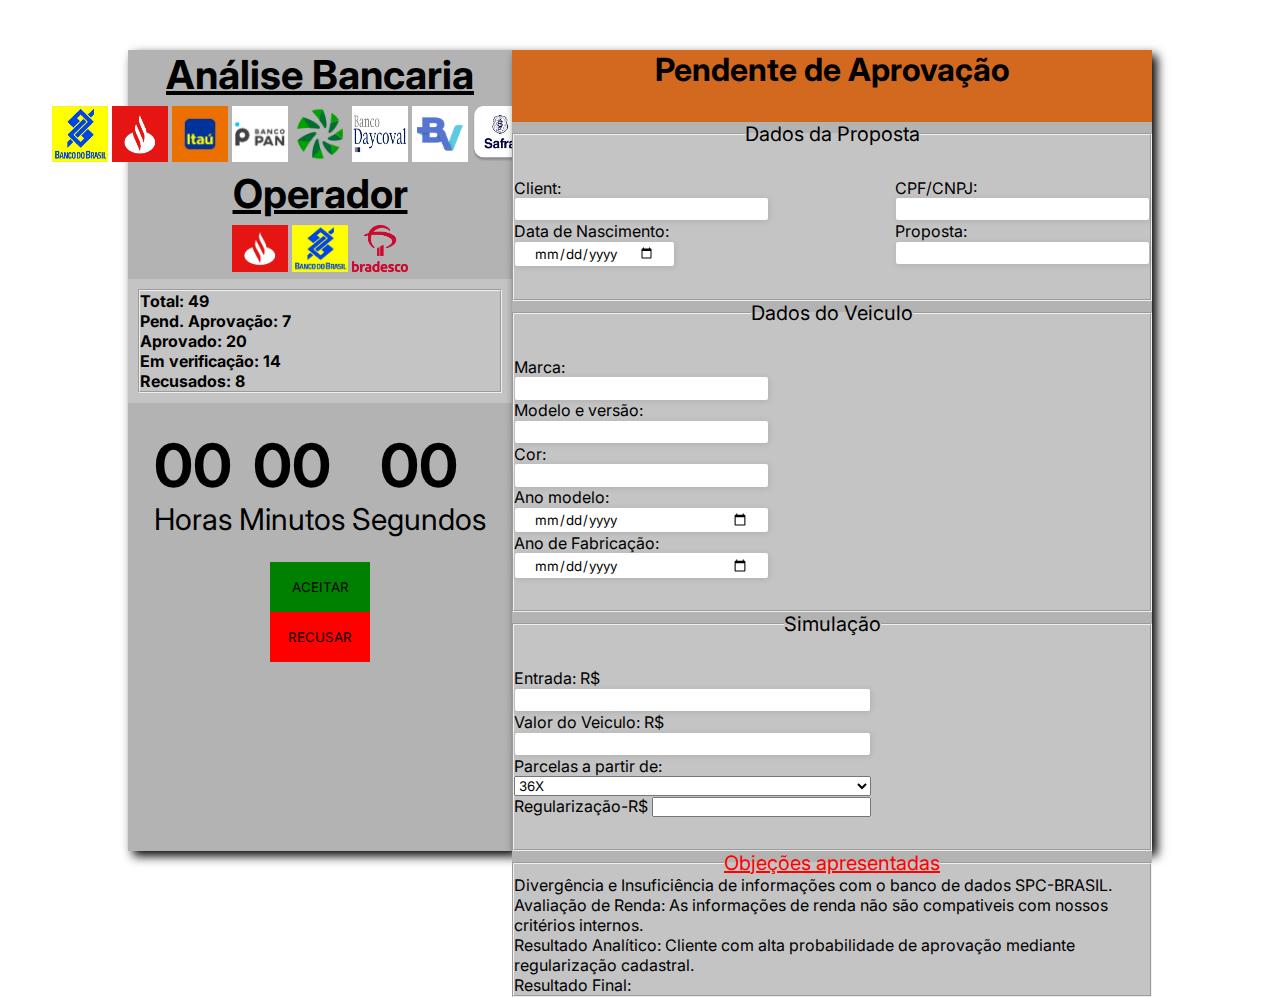
<file: index.html>
<!DOCTYPE html>
<html lang="pt-br">

<head>
    <meta charset="UTF-8">
    <meta http-equiv="X-UA-Compatible" content="IE=edge">
    <meta name="viewport" content="width=device-width, initial-scale=1.0">
    <link href="style.css" rel="stylesheet">
    <title>Document</title>
</head>

<body>
    <div class="container_left">
        <div>
            <div class="title_conteiner_left">
                <h1>Análise Bancaria</h1>
            </div>
            <div class="bank">
                <img src="../img/banco-do-brasil-logo.png" alt="Banco do Brasil">
                <img src="../img/santander.jpg" alt="Santander">
                <img src="../img/itau.png" alt="Itaú">
                <img src="../img/bancoPan.png" alt="Pan">
                <img src="../img/logo-sicredi-icon-1024.png" alt="Banco Sicred">
                <img src="../img/3-daycoval-financiamento-telefone.png" alt="Banco Daycoval">
                <img src="../img/bvBank.png" alt="Banco BV">
                <img src="../img/logo-app-safra.png" alt="Banco Safra">
                <img src="../img/santander.jpg" alt="Bradesco">
            </div>
        </div>
        <div>
            <section>
                <div class="title_conteiner_left">
                    <h1>Operador</h1>
                </div>
                <div class="bank">
                    <img src="../img/santander.jpg" alt="Santander">
                    <img src="../img/banco-do-brasil-logo.png" alt="Banco do Brasil">
                    <img src="../img/bradesco.png" alt="Bradesco">
                </div>
            </section>
        </div>
        <section>
            <div class="status">
                <fieldset>
                    <div>
                        <h4>Total: 49</h4>
                    </div>
                    <div>
                        <h4>Pend. Aprovação: 7</h4>
                    </div>
                    <div>
                        <h4>Aprovado: 20</h4>
                    </div>
                    <div>
                        <h4>Em verificação: 14</h4>
                    </div>
                    <div>
                        <h4>Recusados: 8</h4>
                    </div>
                </fieldset>
            </div>
        </section>
        <section>
            <div>
                <div class="timer">
                    <div>
                        <h1 id="horas">00</h1>
                        <p>Horas</p>
                    </div>
                    <div>
                        <h1  id="minutos">00</h1>
                        <p>Minutos</p>
                    </div>
                    <div>
                        <h1 id="segundos">00</h1>
                        <p>Segundos</p>
                    </div>
                </div>
                <div class="button_sucess">
                    <button onclick="sucessText()">ACEITAR</button>
    
                </div>
                <div class="button_recuse">
                    <button onclick="recuseText()">RECUSAR</button>
                </div>
                <script src="./src/countdown.js"></script>
            </div>
        </section>
    </div>
    <div class="container">
        <form action="#">
            <div class="form">
                <div id="form_" class="form_title">
                    <h1 id="pendente_text">Pendente de Aprovação</h1>
                </div>
                <fieldset class="input_group">
                    <legend class="title">Dados da Proposta</legend>
                    <div class="input_box">
                        <label for="clientName">Client:</label>
                        <input id="clientName" type="text">
                    </div>
                    <div class="input_box">
                        <label for="cpf_or_cnpj">CPF/CNPJ:</label>
                        <input id="cpf_or_cnpj" type="text">
                    </div>
                    <div class="input_box">
                        <label for="data_de_nascimento">Data de Nascimento:</label>
                        <input id="data_de_nascimento" type="date">
                    </div>
                    <div class="input_box">
                        <label for="proposta">Proposta:</label>
                        <input id="proposta" type="number">
                    </div>
                </fieldset>
                <div>
                    <fieldset class="input_group_vehicle">
                        <legend class="title">Dados do Veiculo</legend>
                        <div>
                            <div class="input_box">
                                <label for="marca">Marca:</label>
                                <input id="marca" type="number">
                            </div>
                            <div class="input_box">
                                <label for="model_and_version">Modelo e versão:</label>
                                <input id="model_and_version" type="number">
                            </div>
                            <div class="input_box">
                                <label for="color">Cor:</label>
                                <input id="color" type="text">
                            </div>
                            <div class="input_box">
                                <label for="car_date">Ano modelo:</label>
                                <input id="car_date" type="date">
                            </div>
                            <div class="input_box">
                                <label for="fabric_car_date">Ano de Fabricação:</label>
                                <input id="fabric_car_date" type="date">
                            </div>
                        </div>
                    </fieldset>
                </div>
                <fieldset class="input_group">
                    <legend class="title">Simulação</legend>
                    <div>
                        <div class="input_box">
                            <label for="price_entrada">Entrada: R$</label>
                            <input id="price_entrada" type="number">
                        </div>
                        <div class="input_box">
                            <label for="car_value">Valor do Veiculo: R$</label>
                            <input id="car_value" type="number">
                        </div>
                        <div class="input_box">
                            <label for="parcel">Parcelas a partir de:</label>
                            <select name="Parcelas a partir de:" id="parcel">
                                <option value="first_proposal">36X</option>
                                <option value="second_proposal">48X</option>
                                <option value="third_proposal">60X</option>
                            </select>
                        </div>
                        <div>
                            <label for="regularization">Regularização-R$</label>
                            <input id="regularization" type="number">
                        </div>
                    </div>
                </fieldset>
                <fieldset>
                    <legend class="title_objecao">Objeções apresentadas</legend>
                    <div class="objecao_text">
                        <p>Divergência e Insuficiência de informações com o banco de dados SPC-BRASIL.</p>
                        <p>Avaliação de Renda: As informações de renda não são compativeis com nossos critérios
                            internos.</p>
                        <p>Resultado Analítico: Cliente com alta probabilidade de aprovação mediante regularização
                            cadastral.</p>
                        <p id="proposta_final">Resultado Final:</p>
                    </div>
                </fieldset>
            </div>
            <div class="form">
                </fieldset>
            </div>
            <div class="form">
                <div>
                </div>
            </div>
        </form>
    </div>
</body>

</html>
</file>
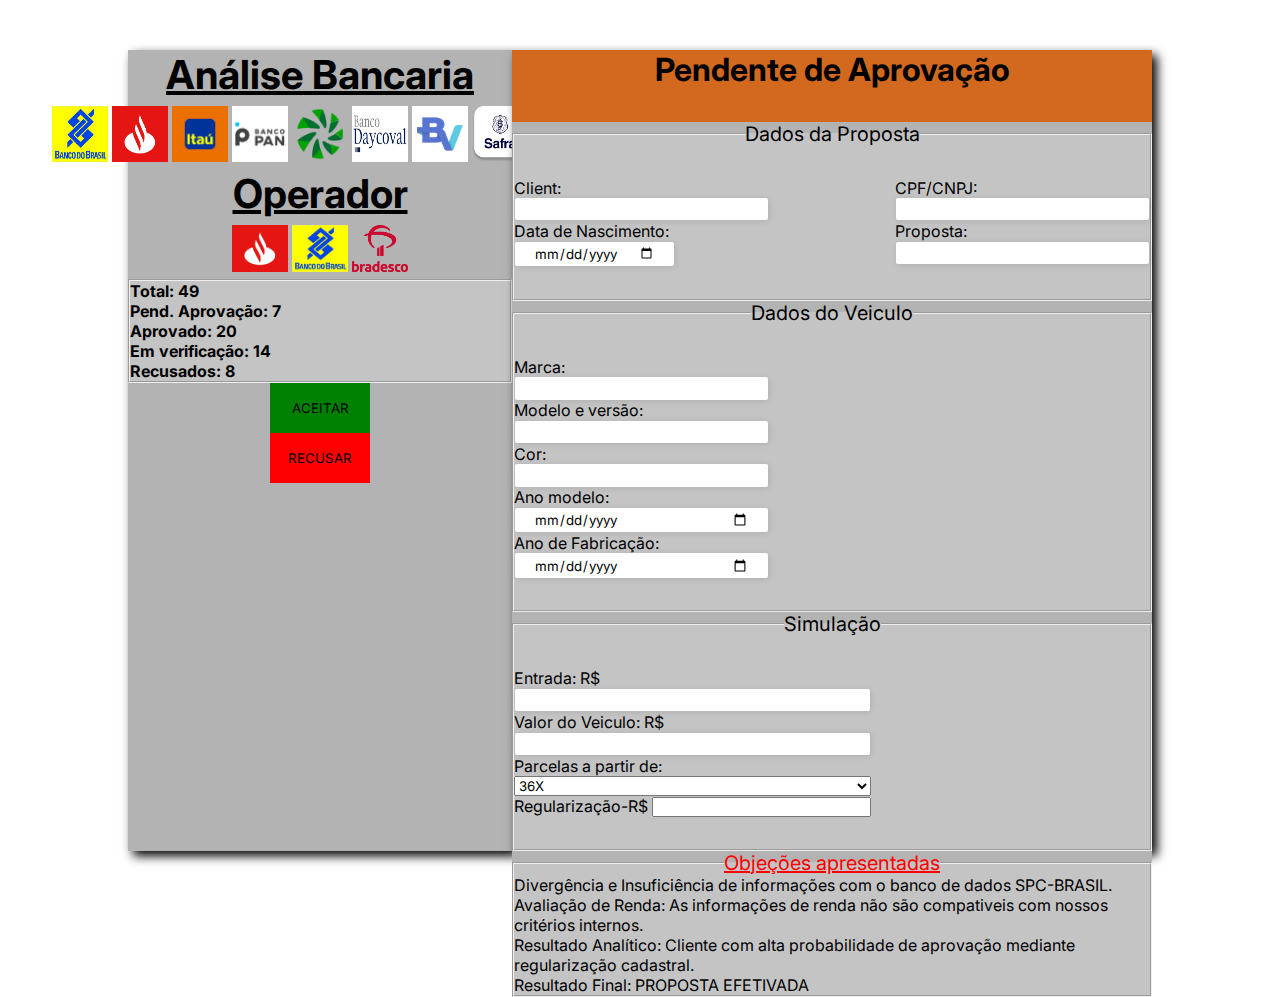
<file: src/index.html>
<!DOCTYPE html>
<html lang="pt-br">

<head>
    <meta charset="UTF-8">
    <meta http-equiv="X-UA-Compatible" content="IE=edge">
    <meta name="viewport" content="width=device-width, initial-scale=1.0">
    <link href="./style.css" rel="stylesheet">
    <title>Document</title>
</head>

<body>
    <div class="container_left">
        <div>
            <div class="title_conteiner_left">
                <h1>Análise Bancaria</h1>
            </div>
            <div class="bank">
                <img src="../img/banco-do-brasil-logo.png" alt="Banco do Brasil">
                <img src="../img/santander.jpg" alt="Santander">
                <img src="../img/itau.png" alt="Itaú">
                <img src="../img/bancoPan.png" alt="Pan">
                <img src="../img/logo-sicredi-icon-1024.png" alt="Banco Sicred">
                <img src="../img/3-daycoval-financiamento-telefone.png" alt="Banco Daycoval">
                <img src="../img/bvBank.png" alt="Banco BV">
                <img src="../img/logo-app-safra.png" alt="Banco Safra">
                <img src="../img/santander.jpg" alt="Bradesco">
            </div>
        </div>
        <div>
            <section>
                <div class="title_conteiner_left">
                    <h1>Operador</h1>
                </div>
                <div class="bank">
                    <img src="../img/santander.jpg" alt="Santander">
                    <img src="../img/banco-do-brasil-logo.png" alt="Banco do Brasil">
                    <img src="../img/bradesco.png" alt="Bradesco">
                </div>
            </section>
        </div>
        <section>
            <div class="status">
                <fieldset>
                    <div>
                        <h4>Total: 49</h4>
                    </div>
                    <div>
                        <h4>Pend. Aprovação: 7</h4>
                    </div>
                    <div>
                        <h4>Aprovado: 20</h4>
                    </div>
                    <div>
                        <h4>Em verificação: 14</h4>
                    </div>
                    <div>
                        <h4>Recusados: 8</h4>
                    </div>
                </fieldset>
            </div>
        </section>
        <section>
            <div class="timer">
                <p id="timer"></p>
                <script>
                    // Set the date we're counting down to
                    var countDownDate = new Date("Jan 5, 2024 17:00:00").getTime();

                    // Update the count down every 1 second
                    var x = setInterval(function () {

                        // Get today's date and time
                        var now = new Date().getTime();

                        // Find the distance between now and the count down date
                        var distance = countDownDate - now;

                        // Time calculations for days, hours, minutes and seconds
                        var hours = Math.floor((distance % (1000 * 60 * 60 * 24)) / (1000 * 60 * 60));
                        var minutes = Math.floor((distance % (1000 * 60 * 60)) / (1000 * 60));
                        var seconds = Math.floor((distance % (1000 * 60)) / 1000);

                        // Output the result in an element with id="demo"
                        document.getElementById("timer").innerHTML =  hours + "h "
                            + minutes + "m " + seconds + "s ";

                        // If the count down is over, write some text 
                        if (distance < 0) {
                            clearInterval(x);
                            document.getElementById("timer").innerHTML = "EXPIRED";
                        }
                    }, 1000);
                </script>
            </div>
            <div class="button_sucess">
                <button>ACEITAR</button>
            </div>
            <div class="button_recuse">
                <button>RECUSAR</button>
            </div>
        </section>
    </div>
    <div class="container">
        <form action="#">
            <div class="form">
                <div class="form_title">
                    <h1>Pendente de Aprovação</h1>
                </div>
                <fieldset class="input_group">
                    <legend class="title">Dados da Proposta</legend>
                    <div class="input_box">
                        <label for="clientName">Client:</label>
                        <input id="clientName" type="text">
                    </div>
                    <div class="input_box">
                        <label for="cpf_or_cnpj">CPF/CNPJ:</label>
                        <input id="cpf_or_cnpj" type="text">
                    </div>
                    <div class="input_box">
                        <label for="data_de_nascimento">Data de Nascimento:</label>
                        <input id="data_de_nascimento" type="date">
                    </div>
                    <div class="input_box">
                        <label for="proposta">Proposta:</label>
                        <input id="proposta" type="number">
                    </div>
                </fieldset>
                <div>
                    <fieldset class="input_group_vehicle">
                        <legend class="title">Dados do Veiculo</legend>
                        <div>
                            <div class="input_box">
                                <label for="marca">Marca:</label>
                                <input id="marca" type="number">
                            </div>
                            <div class="input_box">
                                <label for="model_and_version">Modelo e versão:</label>
                                <input id="model_and_version" type="number">
                            </div>
                            <div class="input_box">
                                <label for="color">Cor:</label>
                                <input id="color" type="text">
                            </div>
                            <div class="input_box">
                                <label for="car_date">Ano modelo:</label>
                                <input id="car_date" type="date">
                            </div>
                            <div class="input_box">
                                <label for="fabric_car_date">Ano de Fabricação:</label>
                                <input id="fabric_car_date" type="date">
                            </div>
                        </div>
                    </fieldset>
                </div>
                <fieldset class="input_group">
                    <legend class="title">Simulação</legend>
                    <div>
                        <div class="input_box">
                            <label for="price_entrada">Entrada: R$</label>
                            <input id="price_entrada" type="number">
                        </div>
                        <div class="input_box">
                            <label for="car_value">Valor do Veiculo: R$</label>
                            <input id="car_value" type="number">
                        </div>
                        <div class="input_box">
                            <label for="parcel">Parcelas a partir de:</label>
                            <select name="Parcelas a partir de:" id="parcel">
                                <option value="first_proposal">36X</option>
                                <option value="second_proposal">48X</option>
                                <option value="third_proposal">60X</option>
                            </select>
                        </div>
                        <div>
                            <label for="regularization">Regularização-R$</label>
                            <input id="regularization" type="number">
                        </div>
                    </div>
                </fieldset>
                <fieldset>
                    <legend class="title_objecao">Objeções apresentadas</legend>
                    <div class="objecao_text">
                        <p>Divergência e Insuficiência de informações com o banco de dados SPC-BRASIL.</p>
                        <p>Avaliação de Renda: As informações de renda não são compativeis com nossos critérios
                            internos.</p>
                        <p>Resultado Analítico: Cliente com alta probabilidade de aprovação mediante regularização
                            cadastral.</p>
                        <p>Resultado Final: PROPOSTA EFETIVADA</p>
                    </div>
                </fieldset>
            </div>
            <div class="form">
                </fieldset>
            </div>
            <div class="form">
                <div>
                </div>
            </div>
        </form>
    </div>
</body>

</html>
</file>
<file: style.css>
@import url('https://fonts.googleapis.com/css2?family=Inter:wght@100;200;300&display=swap');

* {
    margin: 0;
    padding: 0;
    box-sizing: border-box;
    font-family: 'Inter', sans-serif;
}

body {
    width: 100vw;
    height: 100vh;
    display: flex;
    justify-content: center;
    align-items: center;
}

.container {
    width: 50%;
    height: 89vh;
    display: flex;
    box-shadow: 5px 5px 10px rgba(0, 0, 0, 212);
}

.container_left {
    width: 30%;
    height: 89vh;
    box-shadow: 5px 5px 10px rgba(0, 0, 0, 212);
    background-color: #b3b3b3;
}

.bank {
    display: flex;
    justify-content: center;
    margin: 2px;
    padding: 0.2rem 1.2rem;
}

.bank img {
    width: 60px;
    height: auto;
    padding: 2px;
}

.form_title {
    text-align: center;
    background-color: chocolate;
    height: 72px;
}

.form {
    width: 50vw;
    display: flex;
    justify-content: center;
    flex-direction: column;
    background-color: #b3b3b3;
}

.form fieldset {
    background-color: #C4C4C4;
}

.input_group {
    display: flex;
    flex-wrap: wrap;
    justify-content: space-between;
    padding: 2rem 0;
}

.input_group_vehicle {
    display: flex;
    flex-wrap: wrap;
    justify-content: space-between;
    padding: 2rem 0;
}

.input_box {
    display: flex;
    flex-direction: column;
    border: none;
    border-radius: 10px;
    box-shadow: 1px;
}

.input_box input {
    margin: 0.6px;
    padding: 0.2rem 1.2rem;
    border: none;
    border-radius: 2px;
    box-shadow: 1px 1px 6px #0000001c;
}

.title {
    text-align: center;
    font-size: 20px;
}

.title_conteiner_left {
    text-align: center;
    font-size: 20px;
    text-decoration: underline;
}

.status {
    background-color: #C4C4C4;
    padding: 10px;
}

.timer {
    display: flex;
    text-align: center;
    font-size: 30px;
    justify-content: space-between;
    flex-wrap: wrap;
    padding: 2vw;
}

.button_sucess {
    display: flex;
    justify-content: center;

}

.button_sucess button {
    border: none;
    background-color: green;
    width: 100px;
    height: 50px;
}

.button_recuse {
    display: flex;
    justify-content: center;
}

.button_recuse button {
    border: none;
    background-color: red;
    width: 100px;
    height: 50px;
}

.title_objecao {
    text-align: center;
    text-decoration: underline;
    font-size: 20px;
    color: red;

}
</file>
<file: src/style.css>
@import url('https://fonts.googleapis.com/css2?family=Inter:wght@100;200;300&display=swap');

* {
    margin: 0;
    padding: 0;
    box-sizing: border-box;
    font-family: 'Inter', sans-serif;
}

body {
    width: 100vw;
    height: 100vh;
    display: flex;
    justify-content: center;
    align-items: center;
}

.container {
    width: 50%;
    height: 89vh;
    display: flex;
    box-shadow: 5px 5px 10px rgba(0, 0, 0, 212);
}

.container_left {
    width: 30%;
    height: 89vh;
    box-shadow: 5px 5px 10px rgba(0, 0, 0, 212);
    background-color: #b3b3b3;
}

.bank {
    display: flex;
    justify-content: center;
    margin: 2px;
    padding: 0.2rem 1.2rem;
}

.bank img {
    width: 60px;
    height: auto;
    padding: 2px;
}

.form_title {
    text-align: center;
    background-color: chocolate;
    height: 72px;
}

.form {
    width: 50vw;
    display: flex;
    justify-content: center;
    flex-direction: column;
    background-color: #b3b3b3;
}

.form fieldset {
    background-color: #C4C4C4;
}

.input_group {
    display: flex;
    flex-wrap: wrap;
    justify-content: space-between;
    padding: 2rem 0;
}

.input_group_vehicle {
    display: flex;
    flex-wrap: wrap;
    justify-content: space-between;
    padding: 2rem 0;
}

.input_box {
    display: flex;
    flex-direction: column;
    border: none;
    border-radius: 10px;
    box-shadow: 1px;
}

.input_box input {
    margin: 0.6px;
    padding: 0.2rem 1.2rem;
    border: none;
    border-radius: 2px;
    box-shadow: 1px 1px 6px #0000001c;
}

.title {
    text-align: center;
    font-size: 20px;
}

.title_conteiner_left {
    text-align: center;
    font-size: 20px;
    text-decoration: underline;
}

.status {
    background-color: #C4C4C4;
}

.timer {
    text-align: center;
    font-size: 60px;
}

.button_sucess {
    display: flex;
    justify-content: center;

}

.button_sucess button {
    border: none;
    background-color: green;
    width: 100px;
    height: 50px;
}

.button_recuse {
    display: flex;
    justify-content: center;
}

.button_recuse button {
    border: none;
    background-color: red;
    width: 100px;
    height: 50px;
}

.title_objecao {
    text-align: center;
    text-decoration: underline;
    font-size: 20px;
    color: red;

}
</file>
